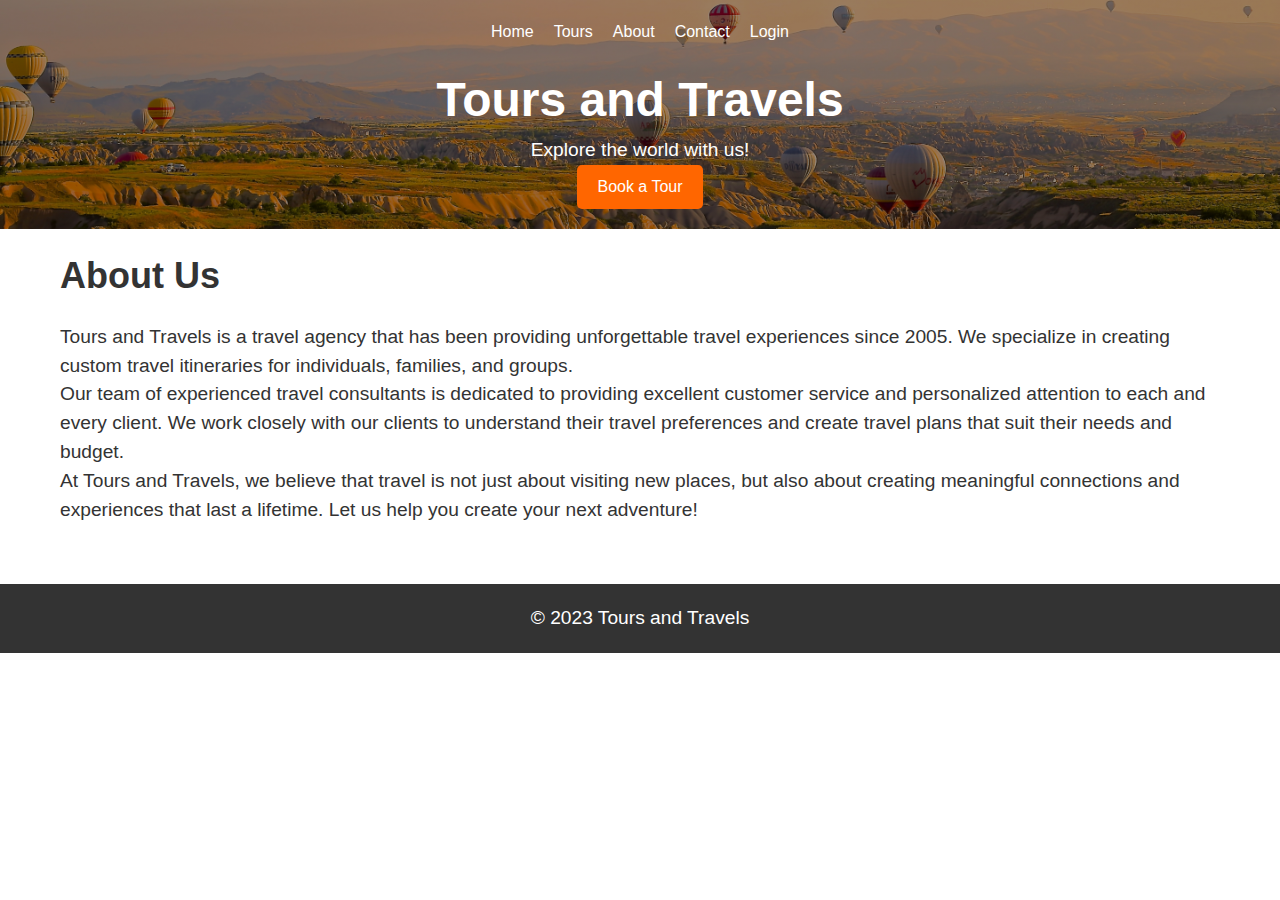
<file: about.html>
<!DOCTYPE html>
<html>
<head>
  <title>About Us | Tours and Travels</title>
  <meta charset="UTF-8">
  <meta name="viewport" content="width=device-width, initial-scale=1.0">
  <link rel="stylesheet" href="style.css">
</head>
<style>
	header {
  background-color: #333;
  color: #fff;
  padding: 20px;
}

h1 {
  font-size: 3rem;
  margin: 0;
}


nav a:hover {
  text-decoration: underline;
}

p {
  font-size: 1.2rem;
}
</style>
<body>
  <header>
    <nav>
        <ul>
          <li><a href="/home.html">Home</a></li>
          <li><a href="/tours.html">Tours</a></li>
          <li><a href="/about.html">About</a></li>
          <li><a href="/contact.html">Contact</a></li>
          <li><a href="/login.html">Login</a></li>
        </ul>
      </nav>
    <h1>Tours and Travels</h1>
    
    <p>Explore the world with us!</p>
    <a href="#" class="cta-button">Book a Tour</a>
  </header>

  <main>
    <h2>About Us</h2>
    <p>Tours and Travels is a travel agency that has been providing unforgettable travel experiences since 2005. We specialize in creating custom travel itineraries for individuals, families, and groups.</p>
    <p>Our team of experienced travel consultants is dedicated to providing excellent customer service and personalized attention to each and every client. We work closely with our clients to understand their travel preferences and create travel plans that suit their needs and budget.</p>
    <p>At Tours and Travels, we believe that travel is not just about visiting new places, but also about creating meaningful connections and experiences that last a lifetime. Let us help you create your next adventure!</p>
  </main>

  <footer>
    <p>&copy; 2023 Tours and Travels</p>
  </footer>
</body>
</html>
</file>
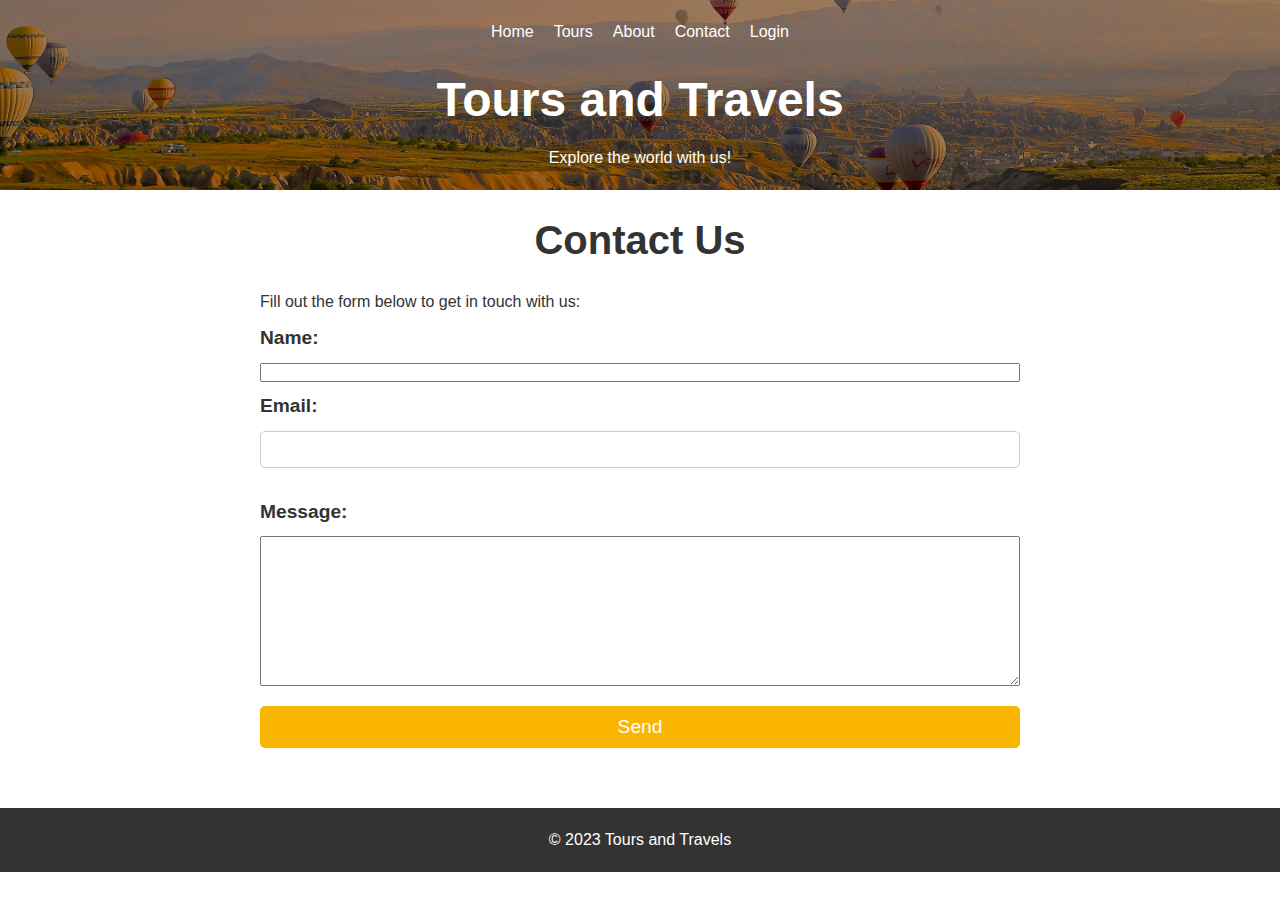
<file: contact.html>
<!DOCTYPE html>
<html>
<head>
  <title>Contact Us | Tours and Travels</title>
  <meta charset="UTF-8">
  <meta name="viewport" content="width=device-width, initial-scale=1.0">
  <link rel="stylesheet" href="style.css">
</head>
<body>
  <header>
    <nav>
        <ul>
          <li><a href="/home.html">Home</a></li>
          <li><a href="/tours.html">Tours</a></li>
          <li><a href="/about.html">About</a></li>
          <li><a href="/contact.html">Contact</a></li>
          <li><a href="/login.html">Login</a></li>
        </ul>
      </nav>
    <h1>Tours and Travels</h1>
    
    <p style="color: white">Explore the world with us!</p>
  </header>

  <main style="max-width: 800px; margin: 0 auto; padding: 20px;">
    <h2 style="font-size: 2.5rem; text-align: center;">Contact Us</h2>
    <p>Fill out the form below to get in touch with us:</p>
    <form style="display: flex; flex-direction: column;">
      <label for="name" style="text-align: left;">Name:</label>
      <input type="text" id="name" name="name" required>

      <label for="email">Email:</label>
      <input type="email" id="email" name="email" required>

      <label for="message">Message:</label>
      <textarea id="message" name="message" rows="3" required></textarea>

      <button type="submit" class="cta-button">Send</button>
    </form>
  </main>

  <footer>
    <p>&copy; 2023 Tours and Travels</p>
  </footer>
</body>
</html>
</file>
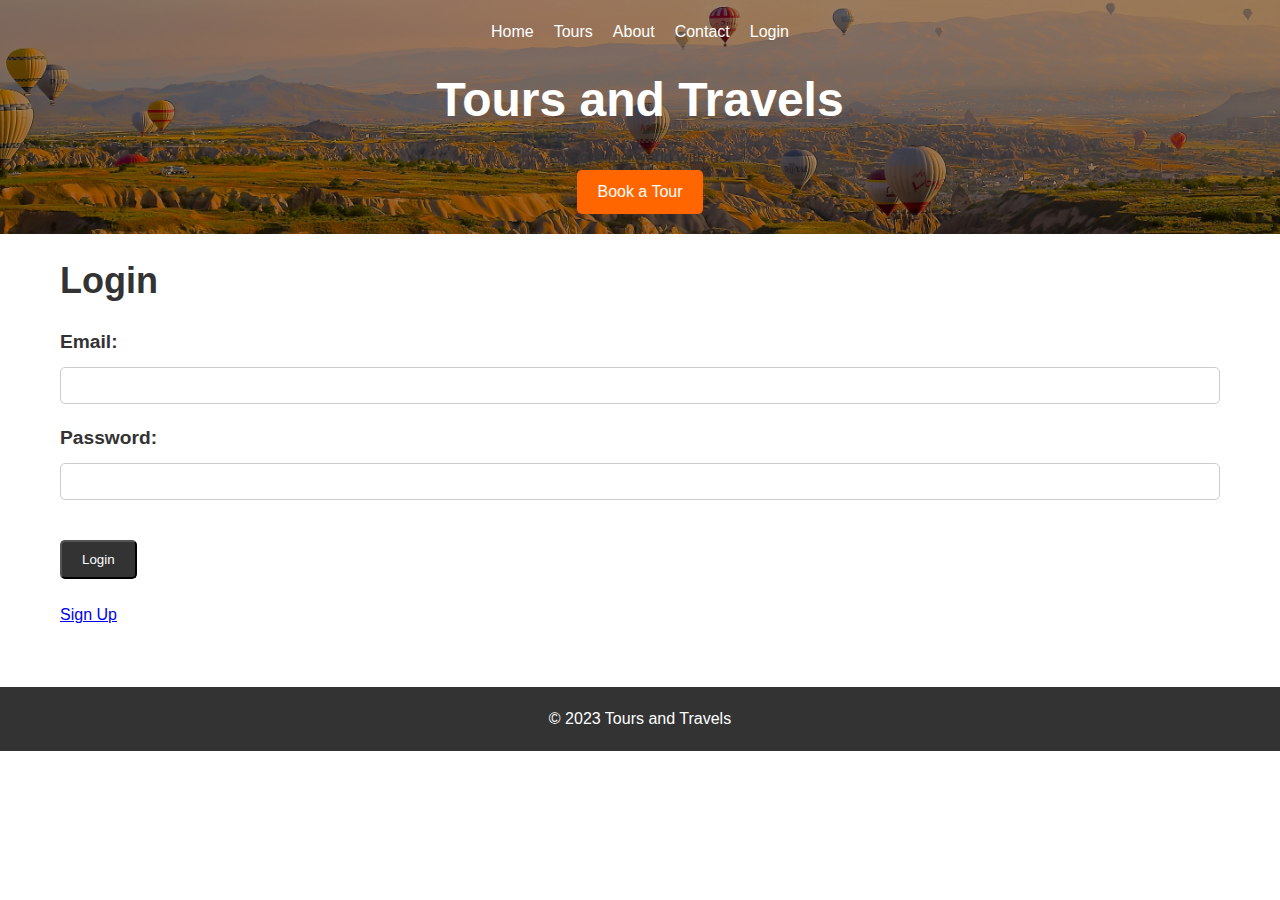
<file: login.html>
<!DOCTYPE html>
<html>
<head>
  <title>Login | Tours and Travels</title>
  <meta charset="UTF-8">
  <meta name="viewport" content="width=device-width, initial-scale=1.0">
  <link rel="stylesheet" href="style.css">
</head>
<body>
  <header>
    
    <nav>
			<ul>
			  <li><a href="/home.html">Home</a></li>
			  <li><a href="/tours.html">Tours</a></li>
			  <li><a href="/about.html">About</a></li>
			  <li><a href="/contact.html">Contact</a></li>
        <li><a href="/login.html">Login</a></li>
			</ul>
    </nav>
    <h1>Tours and Travels</h1>
    <p>Explore the world with us!</p>
    <a href="#" class="cta-button">Book a Tour</a>
  </header>

  <main>
    <h2>Login</h2>
    <form>
      <label for="email">Email:</label>
      <input type="email" id="email" name="email" required>

      <label for="password">Password:</label>
      <input type="password" id="password" name="password" required>

      <input type="submit" value="Login" class="login-button">
    </form>
    <br>
    <a href="/signup.html">Sign Up</a>
  </main>

  <footer>
    <p>&copy; 2023 Tours and Travels</p>
  </footer>
</body>
</html>
</file>
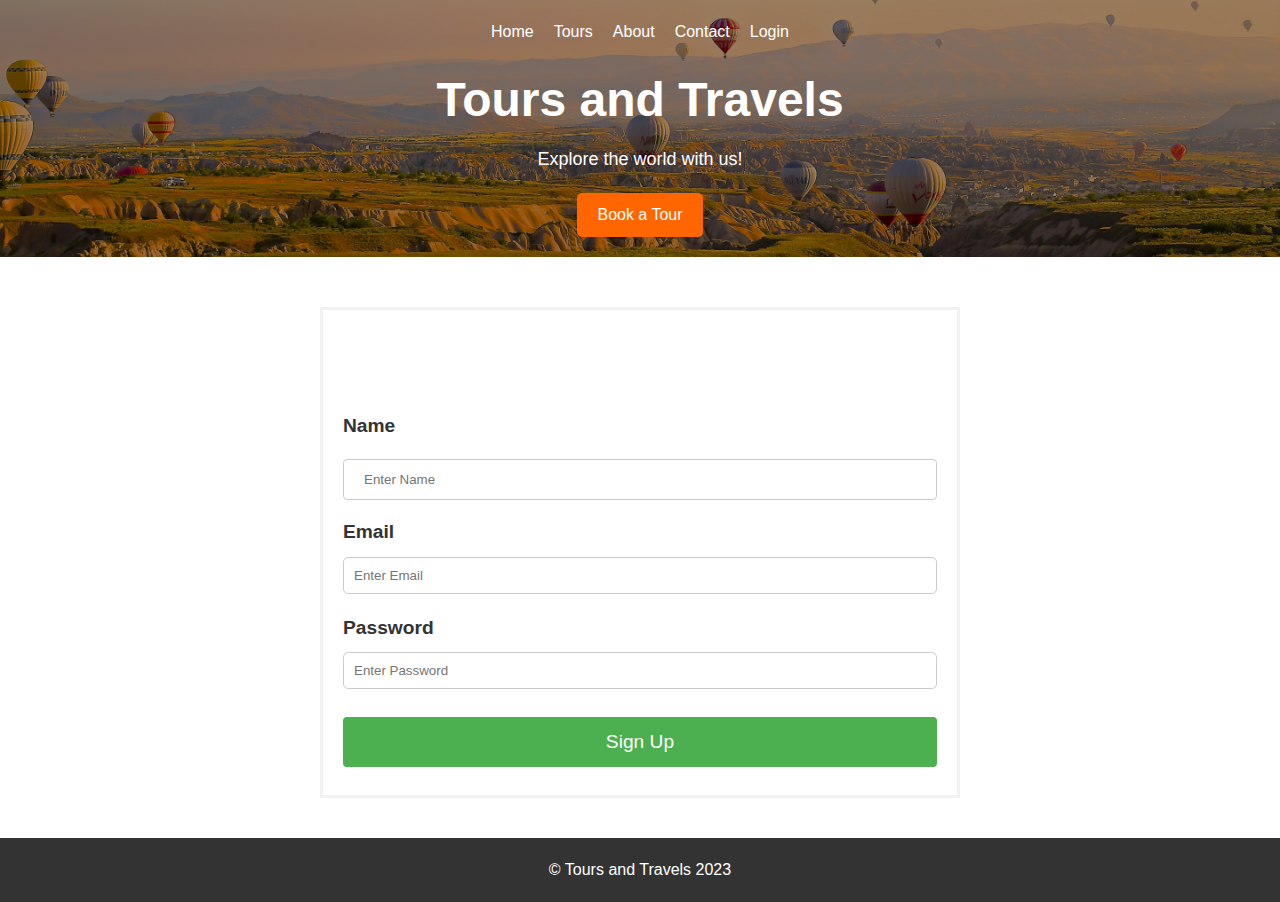
<file: signup.html>
<!DOCTYPE html>
<html>
  <head>
    <title>Sign Up</title>
    <link rel="stylesheet" href="style.css">

    <style>
    .container {
  margin-top: 50px;
  display: flex;
  justify-content: center;
}

form {
  border: 3px solid #f1f1f1;
  padding: 20px;
  width: 50%;
}

h1 {
  text-align: center;
}

input[type=text], input[type=email], input[type=password] {
  width: 100%;
  padding: 12px 20px;
  margin: 8px 0;
  display: inline-block;
  border: 1px solid #ccc;
  border-radius: 4px;
  box-sizing: border-box;
}

button[type=submit] {
  background-color: #4CAF50;
  color: white;
  padding: 14px 20px;
  margin: 8px 0;
  border: none;
  border-radius: 4px;
  cursor: pointer;
  width: 100%;
}

button[type=submit]:hover {
  background-color: #45a049;
}

label {
  font-weight: bold;
}
    </style>
  </head>
  <body>

    <header>
		<nav>
			<ul>
			  <li><a href="/home.html">Home</a></li>
			  <li><a href="/tours.html">Tours</a></li>
			  <li><a href="/about.html">About</a></li>
			  <li><a href="/contact.html">Contact</a></li>
			  <li><a href="/login.html">Login</a></li>
			</ul>
		  </nav>
        <h1>Tours and Travels</h1>
        
        <p style="font-size: 18px;margin-bottom: 20px;color: #fff;">Explore the world with us!</p>
        <a href="./tours.html" class="cta-button">Book a Tour</a>
      </header>
    <div class="container">
      <form>
        <h1>Sign Up</h1>
        <label for="name"><b>Name</b></label>
        <input type="text" placeholder="Enter Name" name="name" required>

        <label for="email"><b>Email</b></label>
        <input type="email" placeholder="Enter Email" name="email" required>

        <label for="password"><b>Password</b></label>
        <input type="password" placeholder="Enter Password" name="password" required>

        <button type="submit">Sign Up</button>
        
      </form>
    </div>

    <footer>
		<p>&copy; Tours and Travels 2023</p>
	</footer>
  </body>
</html>
</file>
<file: style.css>
/* Reset Styles */
* {
	box-sizing: border-box;
	margin: 0;
	padding: 0;
}

/* Body Styles */
body {
	font-family: Arial, sans-serif;
	font-size: 16px;
	line-height: 1.5;
	color: #333;
}

/* Header Styles */
header {
	background-color: #f8f8f8;
	padding: 20px;
	text-align: center;
}

nav ul {
	list-style: none;
	display: flex;
	justify-content: center;
	margin-bottom: 20px;
}

nav ul li {
	margin-right: 20px;
}

nav ul li:last-child {
	margin-right: 0;
}

nav ul li a {
	text-decoration: none;
	color: #ffffff;
}

nav ul li a:hover {
	color: #ffffff;
}

h1 {
	font-size: 48px;
	margin-bottom: 10px;
    color: #fff;
}


.cta-button {
	display: inline-block;
	background-color: #ff6600;
	color: #fff;
	padding: 10px 20px;
	border-radius: 5px;
	text-decoration: none;
}

.cta-button:hover {
	background-color: #cc5500;
}

/* Main Styles */
main {
	max-width: 1200px;
	margin: 0 auto;
	padding: 20px;
}

section {
	margin-bottom: 40px;
}

h2 {
	font-size: 36px;
	margin-bottom: 20px;
}

.tour-card {
	background-color: #f8f8f8;
	border-radius: 5px;
	box-shadow: 0 2px 4px rgba(0,0,0,0.1);
	padding: 20px;
	margin-bottom: 20px;
}

.tour-card img {
	max-width: 100%;
	margin-bottom: 10px;
	border-radius: 5px;
}

.tour-card h3 {
	font-size: 24px;
	margin-bottom: 10px;
}

.tour-card p {
	font-size: 16px;
	margin-bottom: 10px;
}

/* Footer Styles */
footer {
	background-color: #333;
	color: #fff;
	text-align: center;
	padding: 20px;
	margin-top: 40px;
}

header {
    background-image: linear-gradient(to bottom, rgba(0, 0, 0, 0.4), rgba(0, 0, 0, 0.4)), url(./images/travelhome.jpg);
    background-position: center center;
    background-size: cover;
    padding: 20px;
    text-align: center;
    
  }
  
  label {
    margin-top: 10px;
    font-size: 1.2rem;
    font-weight: bold;
  }
  
  
  
  textarea {
    height: 150px;
  }
  
  button[type="submit"] {
    margin-top: 20px;
    padding: 10px 20px;
    background-color: #FAB500;
    color: white;
    border: none;
    border-radius: 5px;
    font-size: 1.2rem;
    cursor: pointer;
    transition: all 0.3s ease;
  }
  
  button[type="submit"]:hover {
    background-color: #D59E00;
  }


  form label {
	display: block;
	margin-bottom: 10px;
  }
  
  form input[type="email"],
  form input[type="password"] {
	display: block;
	width: 100%;
	padding: 10px;
	border-radius: 5px;
	border: 1px solid #ccc;
	margin-bottom: 20px;
  }
  
  .login-button {
	display: inline-block;
	background-color: #333;
	color: #fff;
	padding: 10px 20px;
	border-radius: 5px;
	text-decoration: none;
	margin-top: 20px;
	cursor: pointer;
  }
  
  .login-button:hover {
	background-color: #222;
  }

  .testimonials {
	background-color: #f9f9f9;
	padding: 50px;
	text-align: center;
  }
  
  .testimonial {
	max-width: 600px;
	margin: 0 auto 50px;
  }
  
  .testimonial img {
	display: block;
	width: 100px;
	height: 100px;
	border-radius: 50%;
	margin: 0 auto 20px;
  }
  
  .testimonial p {
	font-style: italic;
	margin-bottom: 20px;
  }
  
  .testimonial cite {
	font-weight: bold;
  }

  
  .destinations {
	margin: 50px auto;
	max-width: 900px;
  }
  
  .destination-card {
	display: inline-block;
	margin: 20px;
	padding: 20px;
	text-align: center;
	background-color: #f9f9f9;
	border-radius: 5px;
	box-shadow: 0 2px 6px rgba(0,0,0,0.3);
  }
  
  .destination-card img {
	margin-bottom: 20px;
  }
  
  .destination-card h3 {
	font-size: 24px;
	margin-bottom: 10px;
  }
  
  .destination-card p {
	font-size: 18px;
	line-height: 1.5;
	margin-bottom: 20px;
  }
  
  .cta-button {
	display: inline-block;
	padding: 10px 20px;
	border-radius: 5px;
	/* background-color: #007bff; */
	color: #fff;
	text-decoration: none;
	transition: all 0.3s ease;
  }
  
  .cta-button:hover {
	background-color: #0062cc;
  }

  .tour-card-container {
	display: flex;
	justify-content: space-between; /* distribute the items evenly along the row */
  }
  
  .tour-card {
	flex: 0 0 calc(33.33% - 20px); /* set the width of each card to 33.33% of the container minus the margins */
	margin: 0 10px; /* add a margin around each card */
	text-align: center;
  }
  
  .tour-card img {
	height: 200px;
	width: 200px;
  }
</file>
